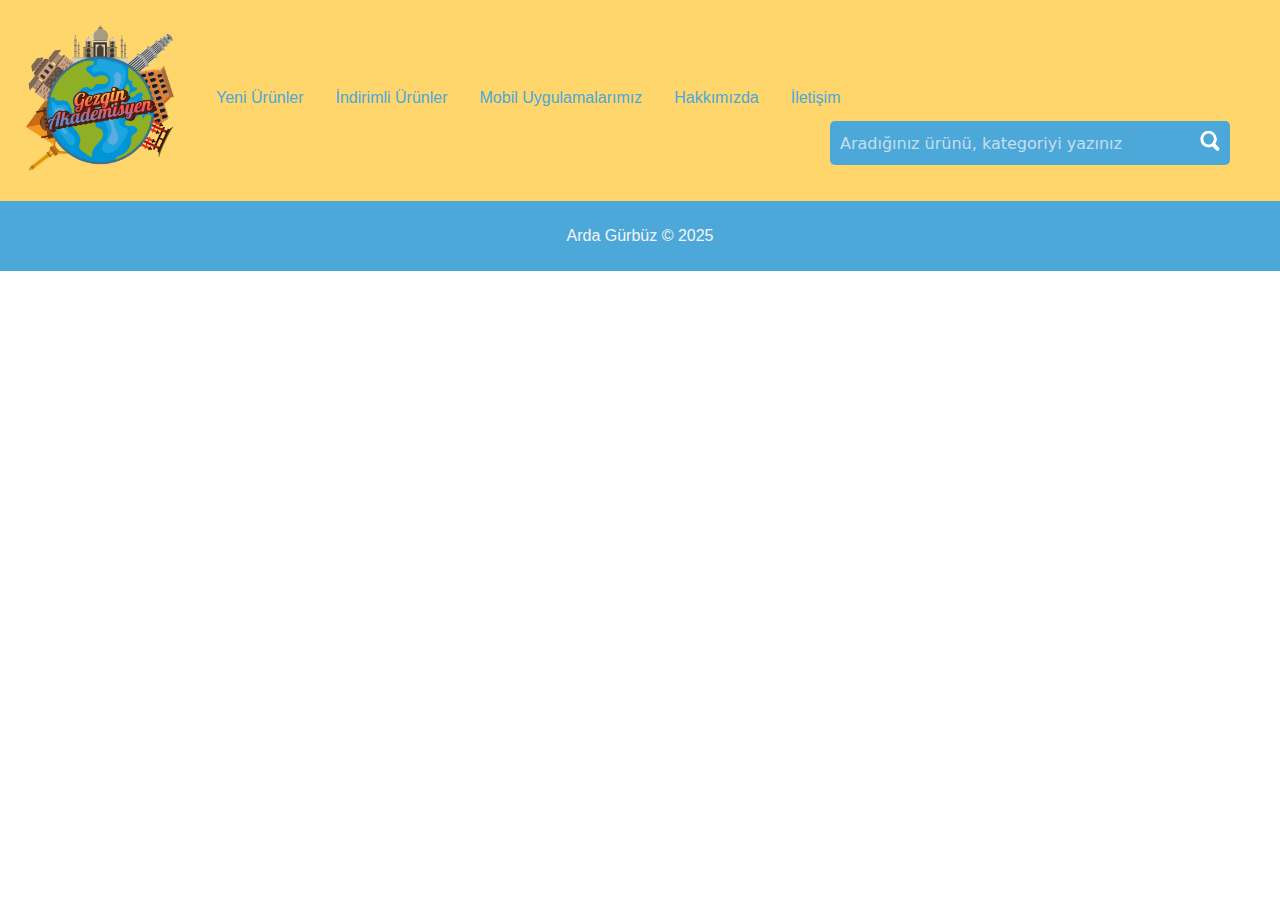
<file: Home.html>
<!DOCTYPE html>
<html lang="en">
<head>
    <meta charset="UTF-8">
    <meta name="viewport" content="width=device-width, initial-scale=1.0">
    <link rel="stylesheet" href="..\Style\style.css">
    <link rel="icon" type="image/x-icon" href="..\Src\logo.png">
    <title>Gezgin Akademisyen</title>
</head>
<body>
    <header>
        <nav class="topnav">
            <a class="Logo" href="Home.html">
                <img class="logoimg" src="..\Src\logo.png" alt="AGurbuz">
            </a>
            <div class="bosluk"></div>
            <a href="">Yeni Ürünler</a>
            <a href="">İndirimli Ürünler</a>
            <a href="">Mobil Uygulamalarımız</a>
            <a href="">Hakkımızda</a>
            <a href="">İletişim</a>

            <form role="search" id="form">
                <input type="search" id="query" name="q"
                 placeholder="Aradığınız ürünü, kategoriyi yazınız"
                 aria-label="Arama">
                <button>
                  <img src="..\Src\search-icon.svg" alt="Ara">
                </button>
              </form>
        </nav>
    </header>
    <main>
        <div>
            
        </div>
    </main>
    <footer>
        <p>Arda Gürbüz &copy; 2025</p>
    </footer>
</body>
</html>
</file>
